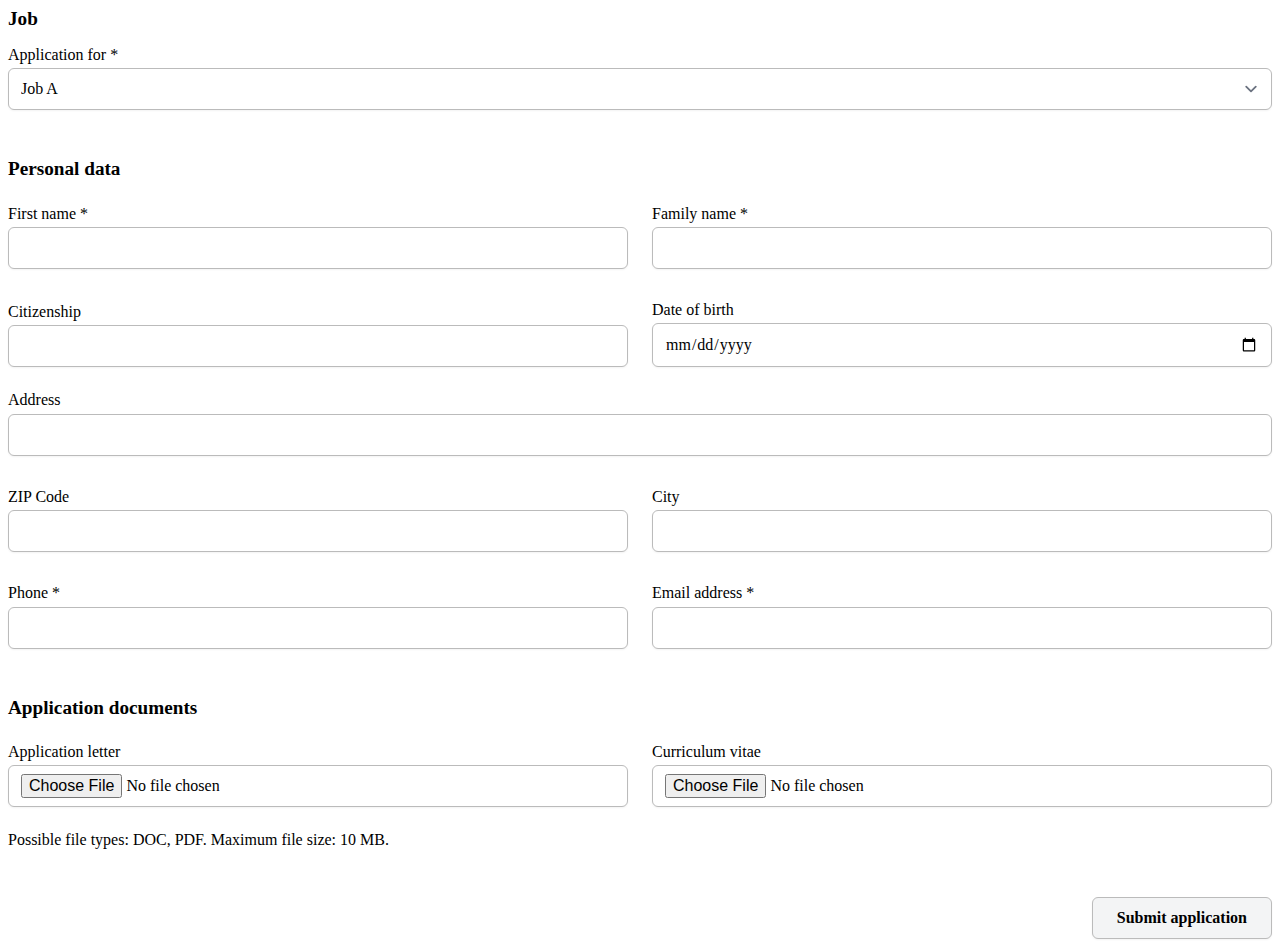
<file: form.html>
<!DOCTYPE html>
<html lang="en">
    <style>
        #ft-form {
  font-family: inherit;
  font-size: 100%;
  line-height: 1.15
}
#ft-form *,
#ft-form ::after,
#ft-form ::before {
  box-sizing: border-box
}
#ft-form input,
#ft-form select,
#ft-form textarea {
  font-family: inherit;
  font-size: 100%;
  line-height: 1.15;
  margin: 0
}
#ft-form select {
  text-transform: none
}
#ft-form [type=submit] {
  -webkit-appearance: button
}
#ft-form legend {
  padding: 0
}
#ft-form h2,
#ft-form p {
  margin: 0
}
#ft-form fieldset {
  margin: 0;
  padding: 0
}
#ft-form html {
  font-family: ui-sans-serif,system-ui,-apple-system,BlinkMacSystemFont,"Segoe UI",Roboto,"Helvetica Neue",Arial,"Noto Sans",sans-serif,"Apple Color Emoji","Segoe UI Emoji","Segoe UI Symbol","Noto Color Emoji";
  line-height: 1.5
}
#ft-form body {
  font-family: inherit;
  line-height: inherit
}
#ft-form *,
#ft-form ::after,
#ft-form ::before {
  box-sizing: border-box;
  border-width: 0;
  border-style: solid;
  border-color: #e5e7eb
}
#ft-form textarea {
  resize: vertical
}
#ft-form input::-moz-placeholder,
#ft-form textarea::-moz-placeholder {
  color: #9ca3af
}
#ft-form input:-ms-input-placeholder,
#ft-form textarea:-ms-input-placeholder {
  color: #9ca3af
}
#ft-form input::placeholder,
#ft-form textarea::placeholder {
  color: #9ca3af
}
#ft-form h2 {
  font-size: inherit;
  font-weight: inherit
}
#ft-form input,
#ft-form select,
#ft-form textarea {
  padding: 0;
  line-height: inherit;
  color: inherit
}
#ft-form [type=date],
#ft-form [type=email],
#ft-form [type=tel],
#ft-form [type=text],
#ft-form select,
#ft-form textarea {
  -webkit-appearance: none;
  -moz-appearance: none;
  appearance: none;
  background-color: #fff;
  border-color: #6b7280;
  border-width: 1px;
  border-radius: 0;
  padding-top: .5rem;
  padding-right: .75rem;
  padding-bottom: .5rem;
  padding-left: .75rem;
  font-size: 1rem;
  line-height: 1.5rem
}
#ft-form [type=date]:focus,
#ft-form [type=email]:focus,
#ft-form [type=tel]:focus,
#ft-form [type=text]:focus,
#ft-form select:focus,
#ft-form textarea:focus {
  outline: 2px solid transparent;
  outline-offset: 2px;
  box-shadow: 0 0 0 0 #fff, 0 0 0 3px rgba(199,210,254,.5), 0 0 #0000;
  border-color: #2563eb
}
#ft-form input::-moz-placeholder,
#ft-form textarea::-moz-placeholder {
  color: #6b7280;
  opacity: 1
}
#ft-form input:-ms-input-placeholder,
#ft-form textarea:-ms-input-placeholder {
  color: #6b7280;
  opacity: 1
}
#ft-form input::placeholder,
#ft-form textarea::placeholder {
  color: #6b7280;
  opacity: 1
}
#ft-form select {
  background-image: url("data:image/svg+xml,%3csvg xmlns='http://www.w3.org/2000/svg' fill='none' viewBox='0 0 20 20'%3e%3cpath stroke='%236b7280' stroke-linecap='round' stroke-linejoin='round' stroke-width='1.5' d='M6 8l4 4 4-4'/%3e%3c/svg%3e");
  background-position: right .5rem center;
  background-repeat: no-repeat;
  background-size: 1.5em 1.5em;
  padding-right: 2.5rem;
  -webkit-print-color-adjust: exact;
  color-adjust: exact
}
#ft-form [type=checkbox],
#ft-form [type=radio] {
  -webkit-appearance: none;
  -moz-appearance: none;
  appearance: none;
  padding: 0;
  -webkit-print-color-adjust: exact;
  color-adjust: exact;
  display: inline-block;
  vertical-align: middle;
  background-origin: border-box;
  -webkit-user-select: none;
  -moz-user-select: none;
  -ms-user-select: none;
  user-select: none;
  flex-shrink: 0;
  height: 1rem;
  width: 1rem;
  color: #2563eb;
  background-color: #fff;
  border-color: #6b7280;
  border-width: 1px
}
#ft-form [type=checkbox] {
  border-radius: 0
}
#ft-form [type=radio] {
  border-radius: 100%
}
#ft-form [type=checkbox]:focus,
#ft-form [type=radio]:focus {
  outline: 2px solid transparent;
  outline-offset: 2px;
  box-shadow: 0 0 0 0 #fff, 0 0 0 3px rgba(199,210,254,.5), 0 0 #0000;
}
#ft-form [type=checkbox]:checked,
#ft-form [type=radio]:checked {
  border-color: transparent;
  background-color: currentColor;
  background-size: 100% 100%;
  background-position: center;
  background-repeat: no-repeat
}
#ft-form [type=checkbox]:checked {
  background-image: url("data:image/svg+xml,%3csvg viewBox='0 0 16 16' fill='white' xmlns='http://www.w3.org/2000/svg'%3e%3cpath d='M12.207 4.793a1 1 0 010 1.414l-5 5a1 1 0 01-1.414 0l-2-2a1 1 0 011.414-1.414L6.5 9.086l4.293-4.293a1 1 0 011.414 0z'/%3e%3c/svg%3e")
}
#ft-form [type=radio]:checked {
  background-image: url("data:image/svg+xml,%3csvg viewBox='0 0 16 16' fill='white' xmlns='http://www.w3.org/2000/svg'%3e%3ccircle cx='8' cy='8' r='3'/%3e%3c/svg%3e")
}
#ft-form [type=checkbox]:checked:focus,
#ft-form [type=checkbox]:checked:hover,
#ft-form [type=radio]:checked:focus,
#ft-form [type=radio]:checked:hover {
  border-color: transparent;
  background-color: currentColor
}
#ft-form [type=checkbox]:indeterminate {
  background-image: url("data:image/svg+xml,%3csvg xmlns='http://www.w3.org/2000/svg' fill='none' viewBox='0 0 16 16'%3e%3cpath stroke='white' stroke-linecap='round' stroke-linejoin='round' stroke-width='2' d='M4 8h8'/%3e%3c/svg%3e");
  border-color: transparent;
  background-color: currentColor;
  background-size: 100% 100%;
  background-position: center;
  background-repeat: no-repeat
}
#ft-form [type=checkbox]:indeterminate:focus,
#ft-form [type=checkbox]:indeterminate:hover {
  border-color: transparent;
  background-color: currentColor
}
#ft-form [type=file] {
  background: unset;
  border-color: inherit;
  border-width: 0;
  border-radius: 0;
  padding: 0;
  font-size: unset;
  line-height: inherit
}
#ft-form [type=file]:focus {
  outline: 1px auto -webkit-focus-ring-color
}
#ft-form fieldset {
  font-size: 100%;
  margin-top: 3rem;
  margin-bottom: 1.5rem
}
#ft-form fieldset:first-child {
  margin-top: 0
}
#ft-form fieldset > * {
  display: block;
  margin-bottom: 1.5rem
}
#ft-form fieldset > :last-child {
  margin-bottom: 0
}
#ft-form fieldset > .two-cols > * {
  display: block;
  margin-bottom: 1.5rem
}
#ft-form fieldset > .two-cols > :last-child {
  margin-bottom: 0
}
@media only screen and (min-width:640px) {
  #ft-form fieldset > .two-cols {
    display: flex;
    align-items: flex-end
  }
  #ft-form fieldset > .two-cols > * {
    display: block;
    margin-right: 1.5rem;
    margin-top: 0;
    margin-bottom: 0;
    flex: 1
  }
  #ft-form fieldset > .two-cols > :last-child {
    margin-right: 0
  }
}
#ft-form fieldset div > label {
  display: inline-flex;
  align-items: flex-start;
  margin-top: .5rem;
  width: 100%
}
#ft-form fieldset div > label:last-child {
  margin: .5rem 0 0 0
}
#ft-form fieldset div.inline {
  padding: .55rem 0 0;
  width: 100%
}
#ft-form fieldset div.inline > label {
  width: auto;
  margin-right: .5rem
}
#ft-form fieldset div.inline > label:last-child {
  margin-right: 0
}
#ft-form fieldset > .two-cols div.inline {
  padding: .55rem 0
}
#ft-form fieldset > legend {
  font-weight: 700;
  font-size: 120%;
  margin-bottom: 1rem
}
#ft-form fieldset > p {
  margin: 0
}
#ft-form [type=file] {
  -webkit-appearance: none;
  -moz-appearance: none;
  appearance: none;
  background-color: #fff;
  border-color: #6b7280;
  border-width: 1px;
  border-radius: 0;
  padding-top: .5rem;
  padding-right: .75rem;
  padding-bottom: .5rem;
  padding-left: .75rem;
  font-size: 1rem;
  line-height: 1.5rem
}
#ft-form [type=file]:focus {
  outline: 2px solid transparent;
  outline-offset: 2px;
  box-shadow: 0 0 0 0 #fff, 0 0 0 3px rgba(199,210,254,.5), 0 0 #0000;
  border-color: #2563eb
}
#ft-form [multiple],
#ft-form [type=date],
#ft-form [type=datetime-local],
#ft-form [type=email],
#ft-form [type=file],
#ft-form [type=month],
#ft-form [type=number],
#ft-form [type=password],
#ft-form [type=search],
#ft-form [type=tel],
#ft-form [type=text],
#ft-form [type=time],
#ft-form [type=url],
#ft-form [type=week],
#ft-form select,
#ft-form textarea {
  border-radius: .375rem;
  margin-top: .25rem;
  box-shadow: 0 0 #0000,0 0 #0000,0 1px 2px 0 rgba(0,0,0,.05);
  border-color: #bbb;
  width: 100%
}
#ft-form [multiple] select,
#ft-form [type=date] select,
#ft-form [type=datetime-local] select,
#ft-form [type=email] select,
#ft-form [type=file] select,
#ft-form [type=month] select,
#ft-form [type=number] select,
#ft-form [type=password] select,
#ft-form [type=search] select,
#ft-form [type=tel] select,
#ft-form [type=text] select,
#ft-form [type=time] select,
#ft-form [type=url] select,
#ft-form [type=week] select,
#ft-form select select,
#ft-form textarea select {
  padding-right: 2.5rem
}
#ft-form [multiple]:focus,
#ft-form [type=date]:focus,
#ft-form [type=datetime-local]:focus,
#ft-form [type=email]:focus,
#ft-form [type=file]:focus,
#ft-form [type=month]:focus,
#ft-form [type=number]:focus,
#ft-form [type=password]:focus,
#ft-form [type=search]:focus,
#ft-form [type=tel]:focus,
#ft-form [type=text]:focus,
#ft-form [type=time]:focus,
#ft-form [type=url]:focus,
#ft-form [type=week]:focus,
#ft-form select:focus,
#ft-form textarea:focus {
  border-color: #bbb;
  box-shadow: 0 0 0 0 #fff,0 0 0 3px rgba(199,210,254,.5),0 0 #0000
}
#ft-form [type=checkbox],
#ft-form [type=radio] {
  color: #4f46e5;
  box-shadow: none;
  border-radius: .25rem;
  border-color: #bbb;
  margin-right: .5rem
}
#ft-form [type=checkbox]:focus,
#ft-form [type=radio]:focus {
  border-color: #bbb;
  box-shadow: 0 0 0 0 #fff,0 0 0 3px rgba(199,210,254,.5),0 0 #0000
}
#ft-form [type=radio] {
  border-radius: 100%
}
#ft-form .btns {
  text-align: right;
  margin-top: 3rem
}
#ft-form .btns > input[type=button],
#ft-form .btns > input[type=reset],
#ft-form .btns > input[type=submit] {
  display: inline-block;
  box-shadow: 0 0 #0000,0 0 #0000,0 1px 2px 0 rgba(0,0,0,.05);
  padding-left: 1.5rem;
  padding-right: 1.5rem;
  padding-top: .6rem;
  padding-bottom: .6rem;
  line-height: 1.25rem;
  border-width: 1px;
  border-radius: .375rem;
  border-color: #bbb;
  background-color: #fff;
  cursor: pointer;
  margin-left: .5rem;
  font-weight: 700
}
#ft-form .btns > input[type=button]:focus,
#ft-form .btns > input[type=reset]:focus,
#ft-form .btns > input[type=submit]:focus {
  outline: 2px solid transparent;
  outline-offset: 2px;
  border-color: #bbb;
  box-shadow: 0 0 0 2px #fff,0 0 0 4px rgba(199,210,254,.5),0 0 #0000
}
#ft-form .btns > input[type=submit] {
  background-color: #f3f4f5;
  transition: background-color .1s
}
#ft-form .btns > input[type=submit]:hover {
  background-color: #f8f9fa
}
    </style>
<body>
<form action="SEND ADDRESS" id="ft-form" method="POST" accept-charset="UTF-8" enctype="multipart/form-data">
    <fieldset>
      <legend>Job</legend>
      <label>
        Application for *
        <select name="Application for" required>
          <option>Job A</option>
          <option>Job B</option>
        </select>
      </label>
    </fieldset>
    <fieldset>
      <legend>Personal data</legend>
      <div class="two-cols">
        <label>
          First name *
          <input type="text" name="First name" required>
        </label>
        <label>
          Family name *
          <input type="text" name="Family name" required>
        </label>
      </div>
      <div class="two-cols">
        <label>
          Citizenship
          <input type="text" name="Citizenship">
        </label>
        <label>
          Date of birth
          <input type="date" name="Date of birth">
        </label>
      </div>
      <label>
        Address
        <input type="text" name="Address">
      </label>
      <div class="two-cols">
        <label>
          ZIP Code
          <input type="text" name="ZIP">
        </label>
        <label>
          City
          <input type="text" name="City">
        </label>
      </div>
      <div class="two-cols">
        <label>
          Phone *
          <input type="tel" name="Phone" required>
        </label>
        <label>
          Email address *
          <input type="email" name="Email" required>
        </label>
      </div>
    </fieldset>
    <fieldset>
      <legend>Application documents</legend>
      <input type="hidden" name="MAX_FILE_SIZE" value="10485760">
      <div class="two-cols">
        <label>
          Application letter
          <input type="file" name="Application letter" accept=".doc,.docx,.pdf">
        </label>
        <label>
          Curriculum vitae
          <input type="file" name="Curriculum vitae" accept=".doc,.docx,.pdf">
        </label>
      </div>
      <p>Possible file types: DOC, PDF. Maximum file size: 10 MB.</p>
    </fieldset>
    <div class="btns">
      <input type="text" name="_gotcha" value="" style="display:none;">
      <input type="submit" value="Submit application">
    </div>
  </form>
</body>
</html>
</file>
